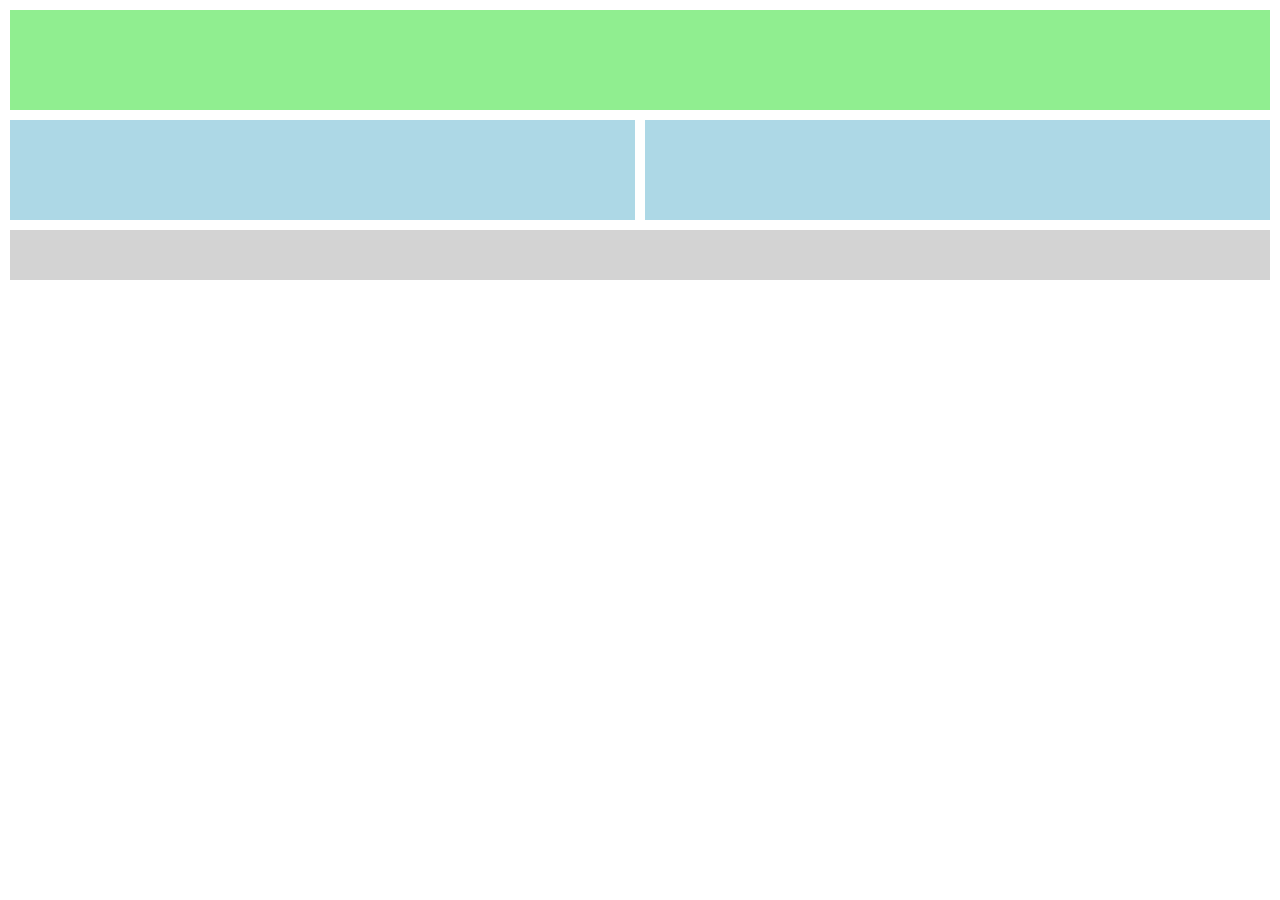
<file: responsive_layout.html>
<!DOCTYPE html>
<html lang="en">
<head>
  <meta charset="UTF-8">
  <meta name="viewport" content="width=device-width, initial-scale=1.0">
  <title>Responsive Layout</title>
  <link rel="stylesheet" href="styles.css">
</head>
<body>
  <div class="container">
    <div class="box header"></div>
    <div class="box content-1"></div>
    <div class="box content-2"></div>
    <div class="box footer"></div>
  </div>
</body>
</html>
</file>
<file: styles.css>
* {
  margin: 0;
  padding: 0;
  box-sizing: border-box;
}

body {
  font-family: Arial, sans-serif;
}

.container {
  display: grid;
  gap: 10px;
  padding: 10px;
}

.header {
  background-color: lightgreen;
  height: 100px;
}

.content-1,
.content-2 {
  background-color: lightblue;
  height: 100px;
}

.footer {
  background-color: lightgray;
  height: 50px;
}

@media (min-width: 480px) {
  .container {
    grid-template-columns: repeat(2, 1fr);
    grid-template-rows: auto;
  }

  .header {
    grid-column: 1 / 3;
  }

  .content-1,
  .content-2 {
    grid-column: span 1;
  }

  .footer {
    grid-column: 1 / 3;
  }
}

@media (max-width: 480px) {
  .container {
    grid-template-columns: 1fr;
  }
}
</file>
